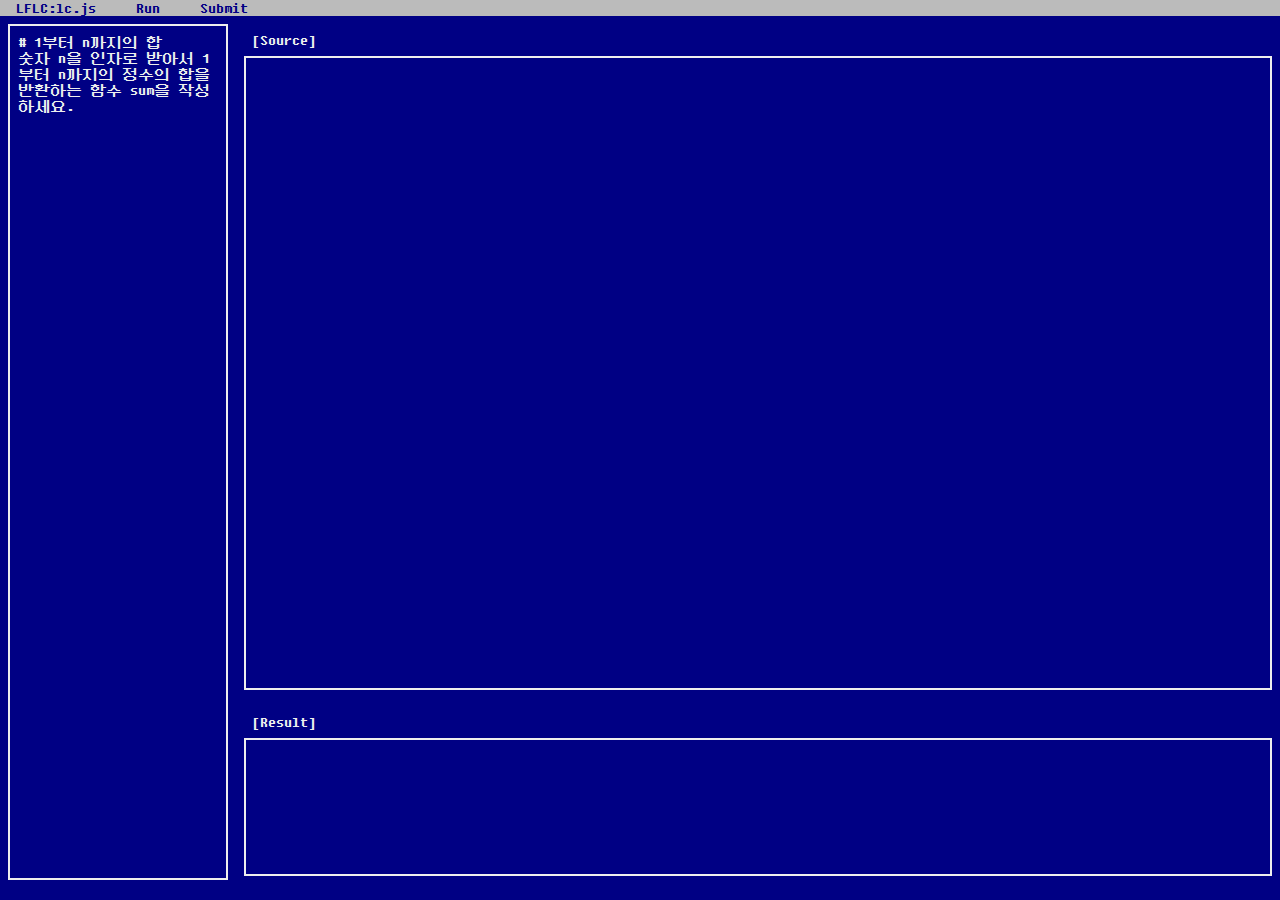
<file: index.html>
<!doctype html>
<html>
  <head>
    <meta charset="utf-8">
    <title> lc.js test </title>
    <link rel="stylesheet" href="style.css">
    <script type="module" src="./lc.js"></script>
    <script type="module" src="./lcutil.js"></script>
    <script type="module">
      import lc from "./lc.js";
      import lcutil from "./lcutil.js";

      let problem = lcutil.problems.sum;

      window.lc = lc;
      window.lcutil = lcutil;

      window.onRunButtonClicked = function() {
        var src = document.getElementById("text-source").value;
        var n = Date.now();
        var opt = {predefined: true, timeLimit: 1};
        var output = lc.run("<TEXT>", src, opt);
        document.getElementById("text-result").value = output;
        var t = Date.now();
        document.getElementById("text-time").textContent = "[" + (t - n) / 1000 + "s]";
      }

      window.onSubmitButtonClicked = function() {
        var src = document.getElementById("text-source").value;
        var n = Date.now();
        let report = lcutil.gradeAll(src, problem);
        var t = Date.now();
        document.getElementById("text-result").value = report.toString();
        
        document.getElementById("text-time").textContent = "[" + (t - n) / 1000 + "s]";
      }

      window.onload = () => {
        document.getElementById('text-source').addEventListener(
          'keydown',
          function(e) {
            let input = e.target;
            let selStartPos = input.selectionStart;
            let selEndPos = input.selectionEnd;
            let code = input.value;
            if(e.key === '\\') {
              e.preventDefault();
              input.value = code.substring(0, selStartPos) +
                            'λ' +
                            code.substring(selEndPos);
              input.selectionStart = input.selectionEnd = selStartPos + 1;
            } else if(e.key === '(') {
              e.preventDefault();
              input.value = code.substring(0, selStartPos) +
                            '(' + code.substring(selStartPos, selEndPos) + ')' +
                            code.substring(selEndPos);
              input.selectionStart = input.selectionEnd = selStartPos + 1;
            } else if(e.key === ')' && selStartPos == selEndPos) {
              if(code.substring(selStartPos, selStartPos + 1) === ')') {
                e.preventDefault();
                input.selectionStart = input.selectionEnd = selStartPos + 1;
              }
            }
          }, false);
          document.getElementById('side-title').textContent = '# ' + problem.title;
          document.getElementById('side-content').textContent = problem.description;
      };
    </script>
  </head>
  <body>
    <div id="menu">
      <span>LFLC:lc.js</span>
      <span class="menu-item" onclick="onRunButtonClicked()">Run</span>
      <span class="menu-item" onclick="onSubmitButtonClicked()">Submit</span>
    </div>
    <div id="contents">
      <div id="side">
        <div id="side-title"></div>
        <div id="side-content"></div>
      </div>
      <div id="main">
        <div id="editor">
          <div class="content-title">[Source]</div>
          <textarea id="text-source" rows="10"></textarea>
        </div>
        <div id="result">
          <div class="content-title">[Result]<span id="text-time"></span></div>
          <textarea id="text-result"></textarea>
        </div>
      </div>
    </div>
  </body>
</html>
</file>
<file: style.css>
@font-face {
    font-family: DungGeunMo;
    src: url(DungGeunMo.woff2) format('woff2');
}

html {
    width: 100%;
    height: 100%;
}

body {
    margin: 0;
    width: 100%;
    height: 100%;
    font-family: 'DungGeunMo', sans-serif;
    font-size: 16px;
    color: #eee;
    background-color: #000084;
}


div#menu {
    margin: 0;
    color: #000084;
    background-color: #bbb;
}

div#contents {
    width: 100%;
    height: calc(100% - 48px);
}

div#side {
    float: left;
    position: relative;
    margin: 8px;
    padding: 8px;

    width: 200px;
    height: calc(100% - 16px);
    color: #eee;
    background-color: #000084;
    border-color: #eee;
    border-style: solid;
    border-width: 2px;
}

div#main {
    overflow: hidden;
    height: 100%;
    padding: 8px;
}

div.content-title {
    padding: 8px;
}

div#editor {
    width: 100%;
    height: 80%;
}

div#result {
    width: 100%;
    height: 20%;
}


/* Components */
textarea {
    padding: 8px;
    border-color: #eee;
    border-style: solid;
    border-width: 2px;
    font-family: 'DungGeunMo', sans-serif;
    font-size: 16px;
    color: #eee;
    width: 100%;
    height: 100px;
    background-color: #000084;
    resize: none;
    -webkit-box-sizing: border-box;
    -moz-box-sizing: border-box;
    box-sizing: border-box;
}
textarea#text-source {
    height: calc(100% - 48px);
}
textarea#text-result {
    height: calc(100% - 32px);
}

.button {
    color: #000;
    background-color: #aaa;
    border:none;
    padding: 8px 32px;
    text-align: center;
    text-decoration: none;
    display: inline-block;
    font-family: 'DungGeunMo', sans-serif;
    font-size: 16px;
    box-shadow: 8px 8px #000;
}
.button:hover {
    background-color: #bbb;
}
.button:active {
    background-color: #bbb;
    box-shadow: 0 0;
    transform: translate(4px, 4px);
}


.menu-item {
    color: #000084;
    background-color: #bbb;
}
.menu-item:hover {
    background-color: #ccc;
}
.menu-item:active {
    background-color: #aaa;
}

#menu > span {
    -webkit-touch-callout: none;
    -webkit-user-select: none;
    -khtml-user-select: none;
    -moz-user-select: none;
    -ms-user-select: none;
    user-select: none;
    padding: 0px 16px;
}

input[type="checkbox"]:before {
    content: "[ ]";
}
</file>
